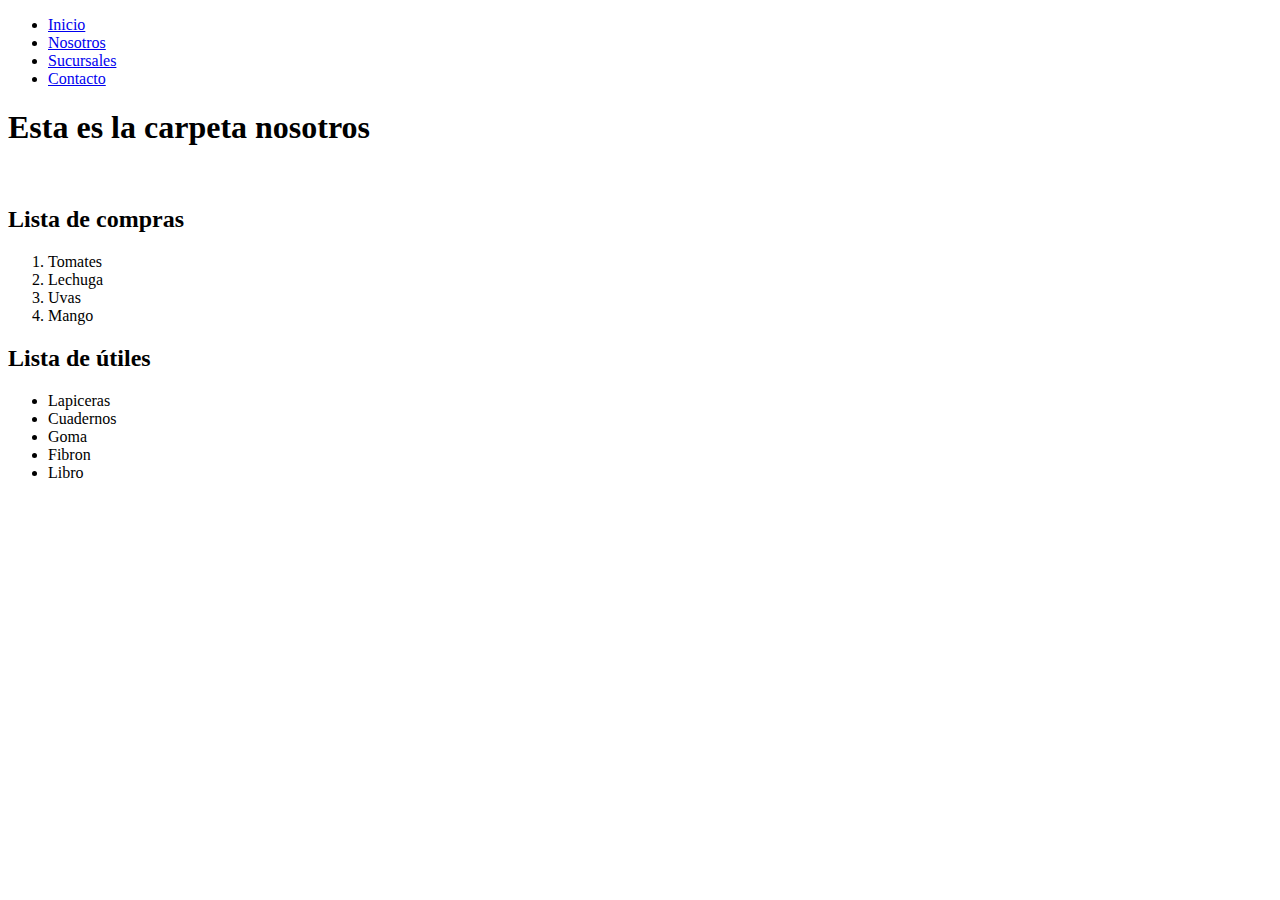
<file: pages/nosotros.html>
<!DOCTYPE html>
<html lang="en">
<head>
    <meta charset="UTF-8">
    <meta http-equiv="X-UA-Compatible" content="IE=edge">
    <meta name="viewport" content="width=device-width, initial-scale=1.0">
    <title>nosotros</title>
</head>
<body>

    <header>
        <nav>
            <ul>
                <li><a href="../index.html">Inicio</a></li>
                <li><a href="./nosotros.html">Nosotros</a></li>
                <li><a href="./sucursales.html">Sucursales</a></li>
                <li><a href="./contacto.html"> Contacto</a></li>
            </ul>
        </nav>
    </header>

    <h1>
        Esta es la carpeta nosotros
    </h1>
    <br>

    <h2>Lista de compras</h2>
    <ol>
        <li>Tomates</li>
        <li>Lechuga</li>
        <li>Uvas</li>
        <li>Mango</li>
    </ol>

    <h2>Lista de útiles</h2>
    <ul>
        <li>Lapiceras</li>
        <li>Cuadernos</li>
        <li>Goma</li>
        <li>Fibron</li>
        <li>Libro</li>
    </ul>

    <div>
        <iframe width="560" height="315" src="https://www.youtube.com/embed/SPysM9mV1jM" title="YouTube video player" frameborder="0" allow="accelerometer; autoplay; clipboard-write; encrypted-media; gyroscope; picture-in-picture" allowfullscreen></iframe>
    </div>
    
</body>
</html>
</file>
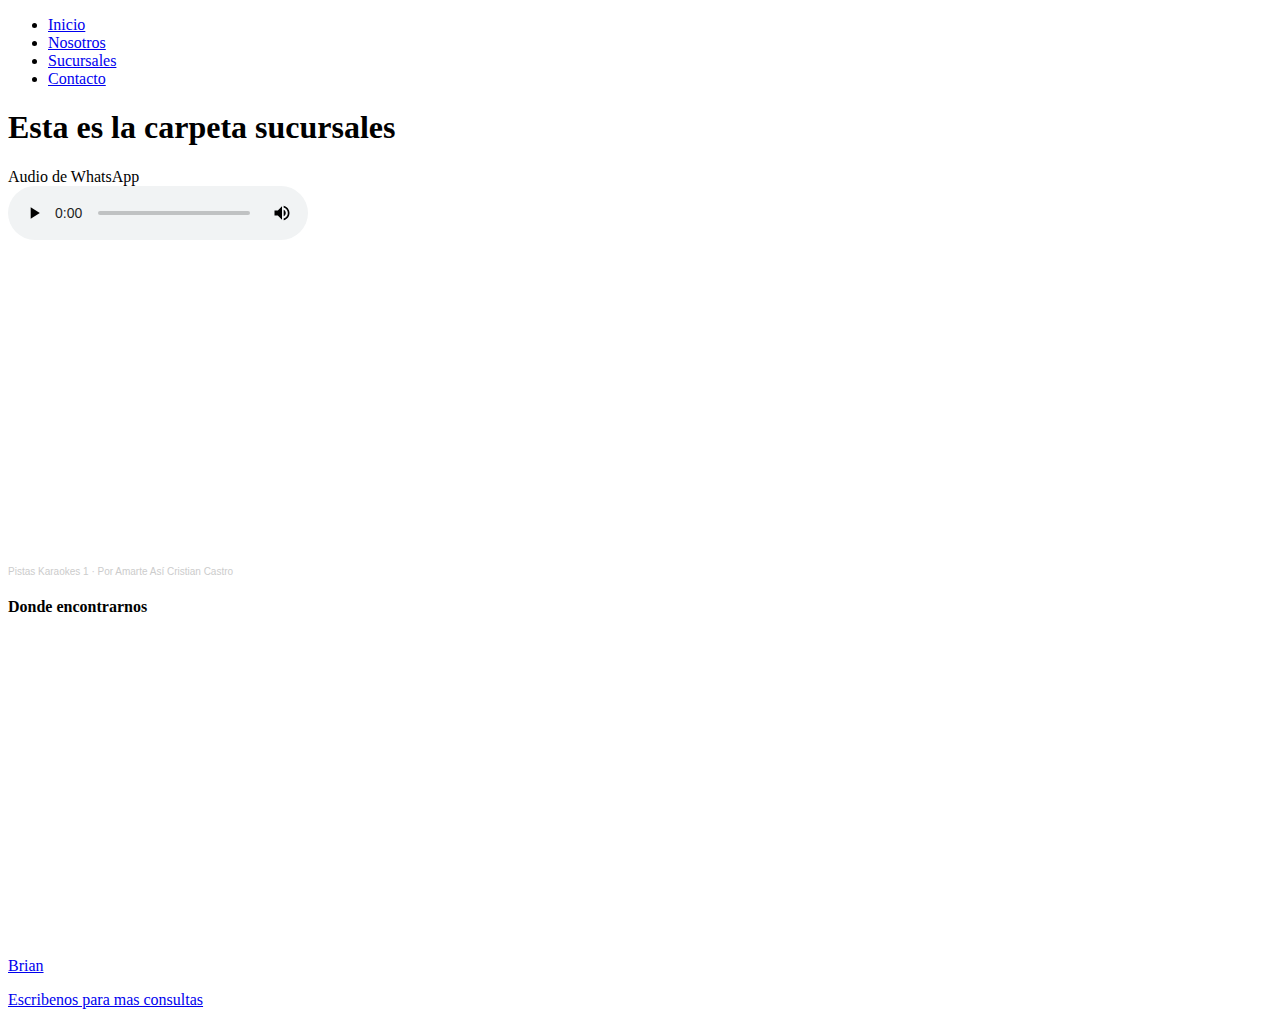
<file: pages/sucursales.html>
<!DOCTYPE html>
<html lang="en">
<head>
    <meta charset="UTF-8">
    <meta http-equiv="X-UA-Compatible" content="IE=edge">
    <meta name="viewport" content="width=device-width, initial-scale=1.0">
    <title>sucursales</title>
</head>
<body>

    <header>
        <nav>
            <ul>
                <li><a href="../index.html">Inicio</a></li>
                <li><a href="./nosotros.html">Nosotros</a></li>
                <li><a href="./sucursales.html">Sucursales</a></li>
                <li><a href="./contacto.html"> Contacto</a></li>
            </ul>
        </nav>
    </header>

    <h1>
        Esta es la carpeta sucursales
    </h1>

    <div>
        <figcaption>Audio de WhatsApp</figcaption>
        <audio src="../imagenes/WhatsApp Ptt 2022-10-24 at 20.56.17.ogg" controls></audio>
    </div>

    <br>

    <div>
        <iframe width="100%" height="300" scrolling="no" frameborder="no" allow="autoplay" src="https://w.soundcloud.com/player/?url=https%3A//api.soundcloud.com/tracks/85079811&color=%23ff5500&auto_play=false&hide_related=false&show_comments=true&show_user=true&show_reposts=false&show_teaser=true&visual=true"></iframe><div style="font-size: 10px; color: #cccccc;line-break: anywhere;word-break: normal;overflow: hidden;white-space: nowrap;text-overflow: ellipsis; font-family: Interstate,Lucida Grande,Lucida Sans Unicode,Lucida Sans,Garuda,Verdana,Tahoma,sans-serif;font-weight: 100;"><a href="https://soundcloud.com/pistas-karaokes-1-1" title="Pistas Karaokes 1" target="_blank" style="color: #cccccc; text-decoration: none;">Pistas Karaokes 1</a> · <a href="https://soundcloud.com/pistas-karaokes-1-1/por-amarte-as-cristian-castro" title="Por Amarte Así  Cristian Castro" target="_blank" style="color: #cccccc; text-decoration: none;">Por Amarte Así  Cristian Castro</a></div>
    </div>

    <div>
        <h4>Donde encontrarnos</h4>
        <iframe src="https://www.google.com/maps/embed?pb=!1m18!1m12!1m3!1d3284.1977955100097!2d-58.37763168519543!3d-34.599159564763106!2m3!1f0!2f0!3f0!3m2!1i1024!2i768!4f13.1!3m3!1m2!1s0x95bccaca70815749%3A0xa4843c3755716a75!2sPuma%20Store!5e0!3m2!1ses!2sar!4v1666677370577!5m2!1ses!2sar" width="400" height="300" style="border:0;" allowfullscreen="" loading="lazy" referrerpolicy="no-referrer-when-downgrade"></iframe>
    </div>

    <p><a href="https://www.mercadolibre.com.ar/" target="_blank">Brian</a></p>
    <p><a href="brianivanhurt@gmail.com">Escribenos para mas consultas</a></p>
    
    
</body>
</html>
</file>
